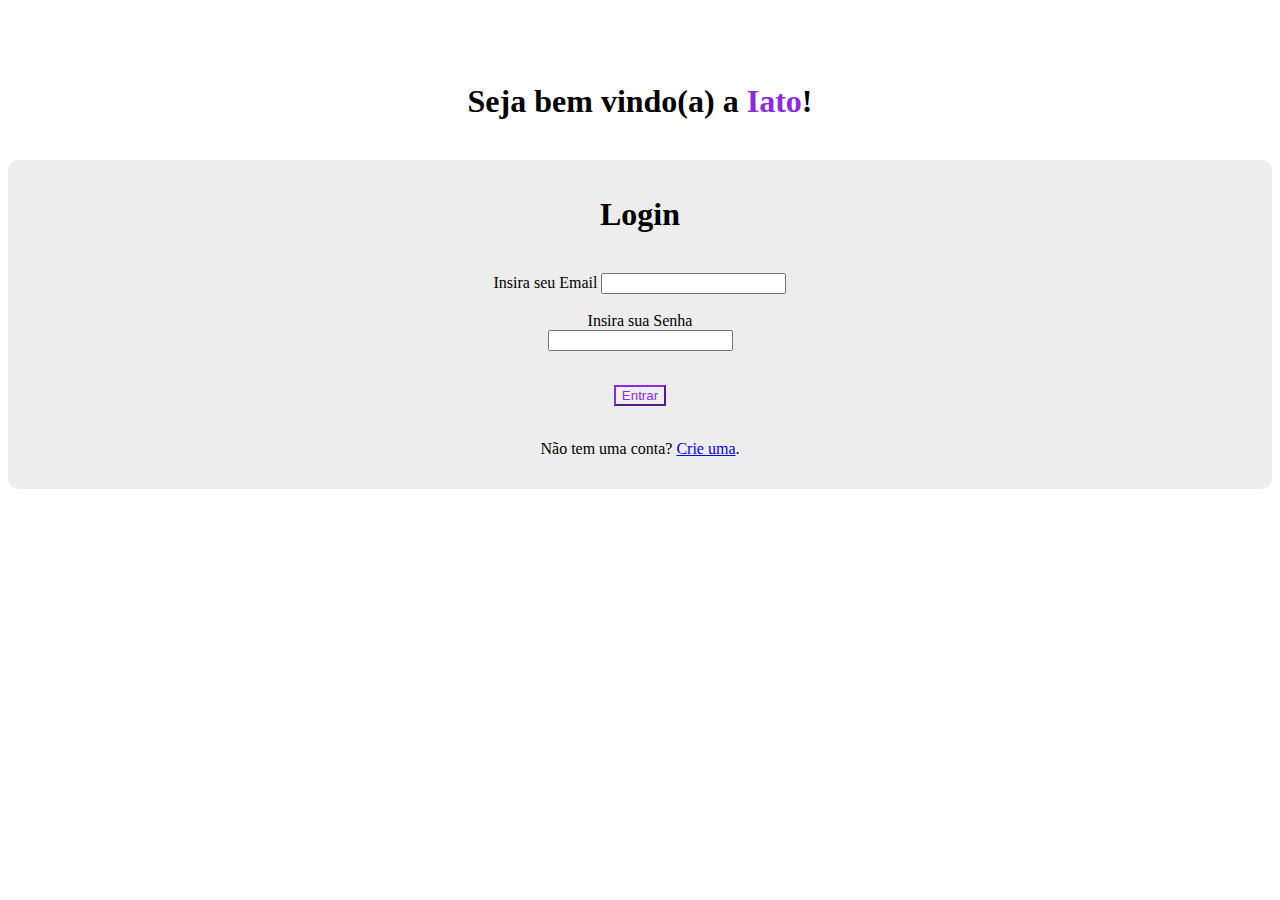
<file: pagEntrar.html>
<!DOCTYPE html>
<html lang="pt-br">
<head>
    <meta charset="UTF-8">
    <meta name="viewport" content="width=device-width, initial-scale=1.0">
    <title>Iato - Entrar</title>
    <link rel="stylesheet" href="CSS/pagEntrar.css">
    <link href="https://cdn.jsdelivr.net/npm/bootstrap@5.0.2/dist/css/bootstrap.min.css" rel="stylesheet" integrity="sha384-EVSTQN3/azprG1Anm3QDgpJLIm9Nao0Yz1ztcQTwFspd3yD65VohhpuuCOmLASjC" crossorigin="anonymous">
</head>
<body>

    <div class="container" id="cont">
        <div class="row">

            <div class="col-sm-6 offset-sm-3" style="text-align: center;">
                <br><br><br>
                <h1>Seja bem vindo(a) a <span style="color: blueviolet;">Iato</span>!</h1><br>
            </div>

        </div>

        <div class="row">

            <div class="col-sm-6 offset-sm-3">
                <form id="form" class="">
                     
                    <div class="row justify-content-center">
                    <div class="col-sm-8">
                        <h1>Login</h1><br>
                        <label for="exampleInputEmail1" class="form-label">Insira seu Email</label>
                        <input type="email" class="form-control" id="exampleInputEmail1" aria-describedby="emailHelp">
                      </div>
                    </div>

                    <div class="row justify-content-center">
                        <div class="col-sm-8"><br>
                        <label for="inputPassword6" class="col-form-label">Insira sua Senha</label>
                      <div class="col-auto">
                        <input type="password" id="inputPassword6" class="form-control" aria-describedby="passwordHelpInline"><br><br>
                      </div>
                      </div>
                    </div>

                    <p id="msg" style="color: red;"></p>
                    <button type="button" class="btn btn-outline-primary" id="btnEntrar">Entrar</button><br><br>
                    <p>Não tem uma conta? <a href="cadastro.html">Crie uma</a>.</p>

                </form>
            </div>

        </div>
    </div>

<script src="JS/pagEntrar.js"></script>
<script src="https://cdn.jsdelivr.net/npm/bootstrap@5.0.2/dist/js/bootstrap.bundle.min.js"></script>
</body>
</html>
</file>
<file: CSS/pagEntrar.css>
#btnEntrar{
    border-color: blueviolet;
    color: blueviolet;
}

#btnEntrar:hover{
    background: blueviolet;
    color: rgb(255, 255, 255);
}

#form{
    background: rgb(238, 237, 237);
    border-radius: 10px;
    text-align: center;
    padding: 15px;
}

#input{
    margin-left: 8vw;
}

.marcador{
    background: rgba(27, 201, 27, 0.479);
    border: solid 1px rgb(54, 214, 54);
}

.marcador1{
    background: rgba(235, 34, 34, 0.753);
    border: solid 1px red;
}
</file>
